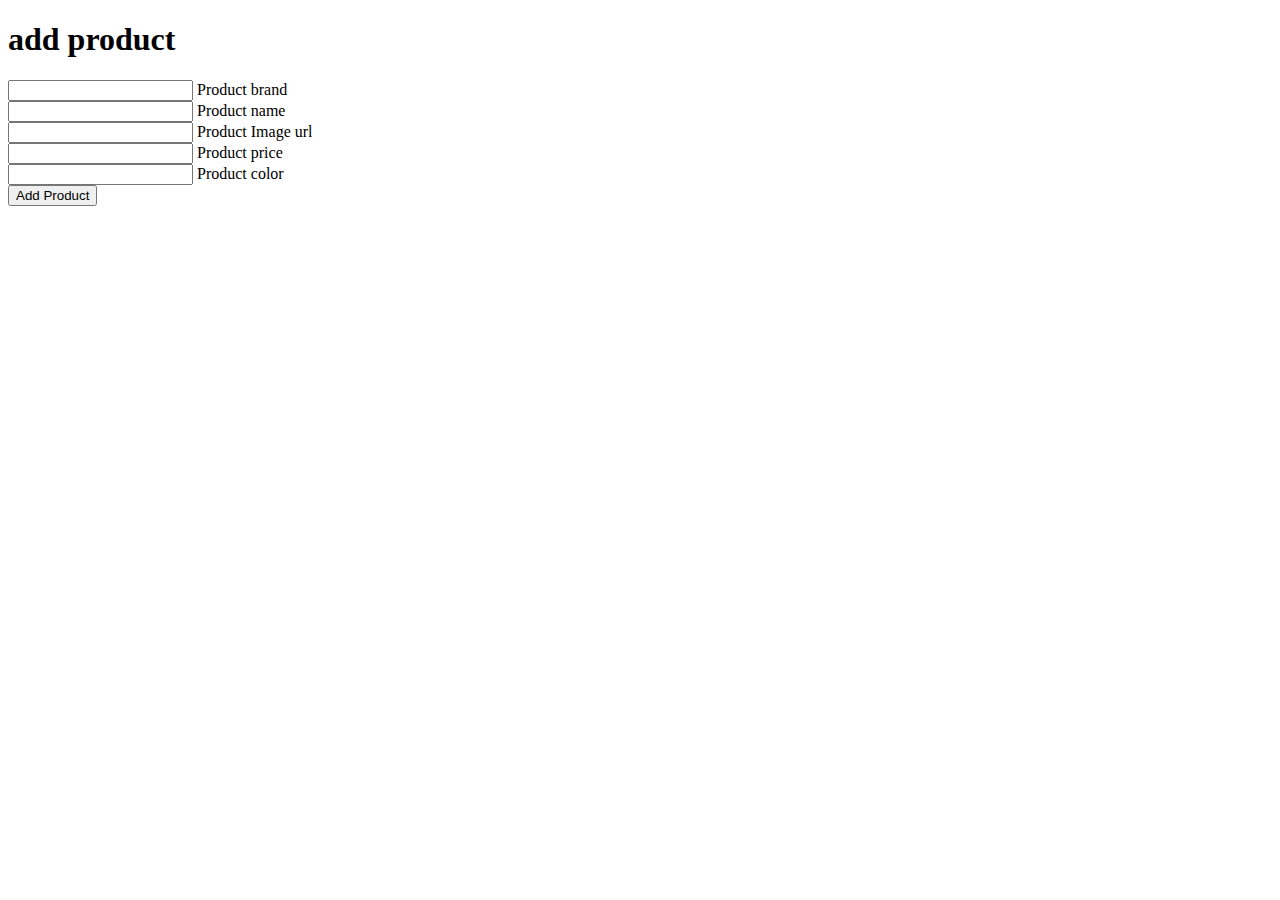
<file: add-product.html>
<!DOCTYPE html>
<html lang="en">
<head>
    <meta charset="UTF-8">
    <meta http-equiv="X-UA-Compatible" content="IE=edge">
    <meta name="viewport" content="width=device-width, initial-scale=1.0">
    <title>Document</title>
</head>
<body>
    <div class="add-product-container">
      
        <form action="" onsubmit="addProduct(event)">
            <h1 class="admin-panel-title">add product</h1>
            <div class="input_wrap">
                <input type="text" id="pbrand" required autocomplete="off" />
                <label>Product brand</label>
            </div>
            <div class="input_wrap">
                <input type="text" id="pname" required  autocomplete="off"/>
                <label>Product name</label>
            </div>
            <div class="input_wrap">
                <input type="text" id="pimage" required  autocomplete="off"/>
                <label>Product Image url</label>
            </div>
            <div class="input_wrap">
                <input type="text" id="pprice" required  autocomplete="off"/>
                <label>Product price</label>
            </div>
            <div class="input_wrap">
                <input type="text" id="pcolor" required  autocomplete="off"/>
                <label>Product color</label>
            </div>

           <div class="submit-field">
            <input type="submit" value="Add Product" class="admin-panel-btn">
           </div>
                
            </div>
        
        </form>
    </div>

</div>



<script src="./main.js"></script>

</body>
</html>
</file>
